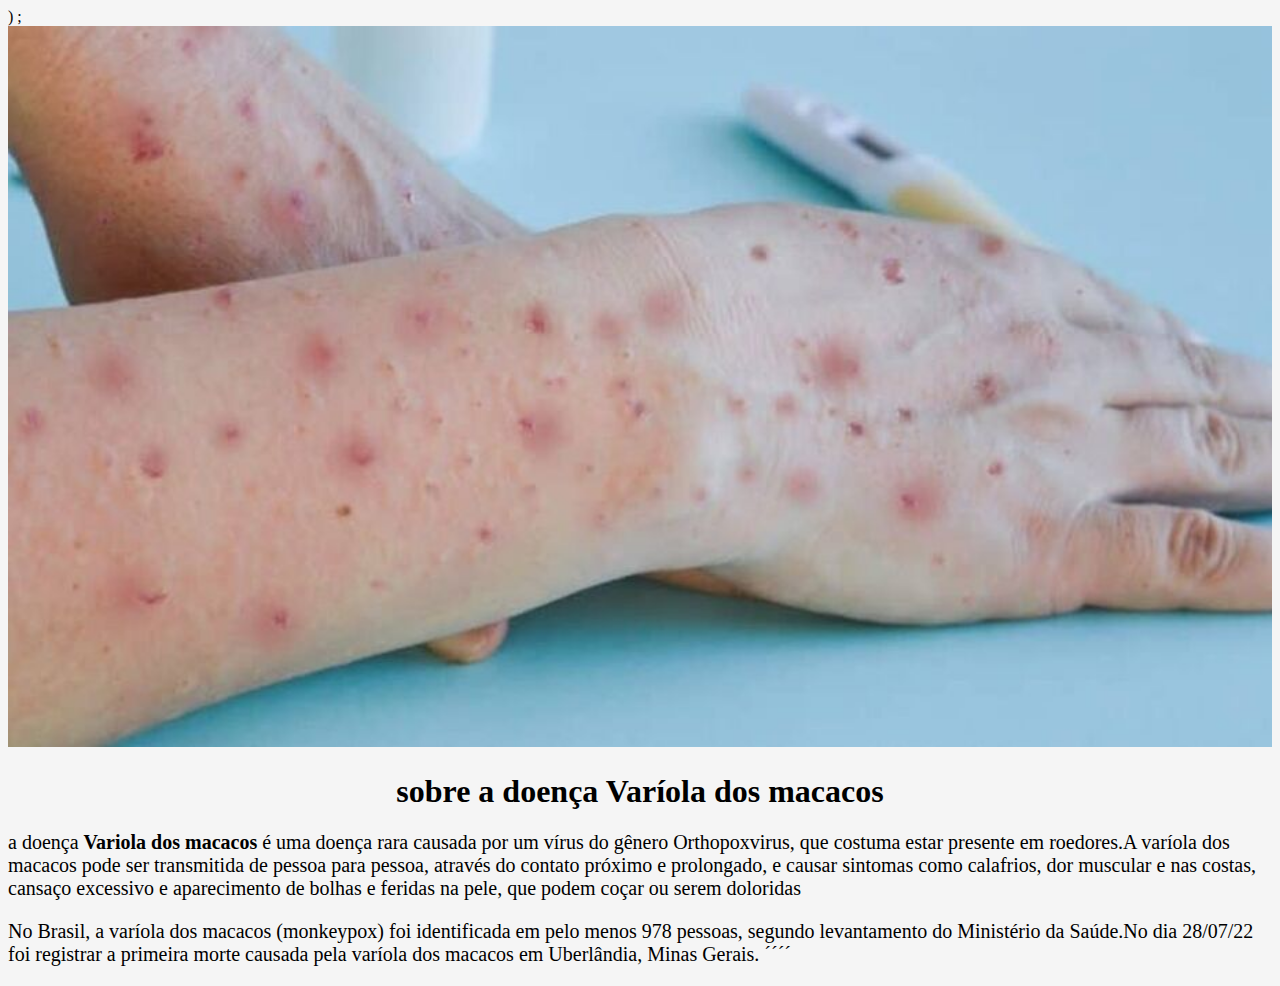
<file: index.html>
<!DOCTYPE html>
<html lang= "pt-br">  <!--definindo qual é o idioma do site -->
    )
	<!--INFORMAÇÕES PASSADOS PARA O NAVEGADOR-->

    <head>
    	<meta charset = "UTF-8">  <!-- aplica o dicionário com acentuações (porutguês-->;
    	<title>Varíola dos macacos </title>  <!--título do nosso site (aba)-->
    	    
    </head>
    
	<!--INFORMAÇÕES QUE IRÃO APARECER NA NOSSA PÁGINA-->

    <body style="background: #F5f5f5;">
     <img src="imagem.jpg", width="100%">
	    	<h1 style="text-align: center;e">sobre a doença Varíola dos macacos</h1>


			<p style="font-size: 20px;"> a doença <strong>Variola dos macacos </strong>  é uma doença rara causada por um vírus do gênero Orthopoxvirus, que costuma estar presente em roedores.A varíola dos macacos pode ser transmitida de pessoa para pessoa, através do contato próximo e prolongado, e causar sintomas como calafrios, dor muscular e nas costas, cansaço excessivo e aparecimento de bolhas e feridas na pele, que podem coçar ou serem doloridas  </p>
			
			<p style="font-size: 20px;">    No Brasil, a varíola dos macacos (monkeypox) foi identificada em pelo menos 978 pessoas, segundo levantamento do Ministério da Saúde.No dia 28/07/22 foi registrar a primeira morte causada pela varíola dos macacos em Uberlândia, Minas Gerais.
	 </body>
<html>´´´´
</file>
